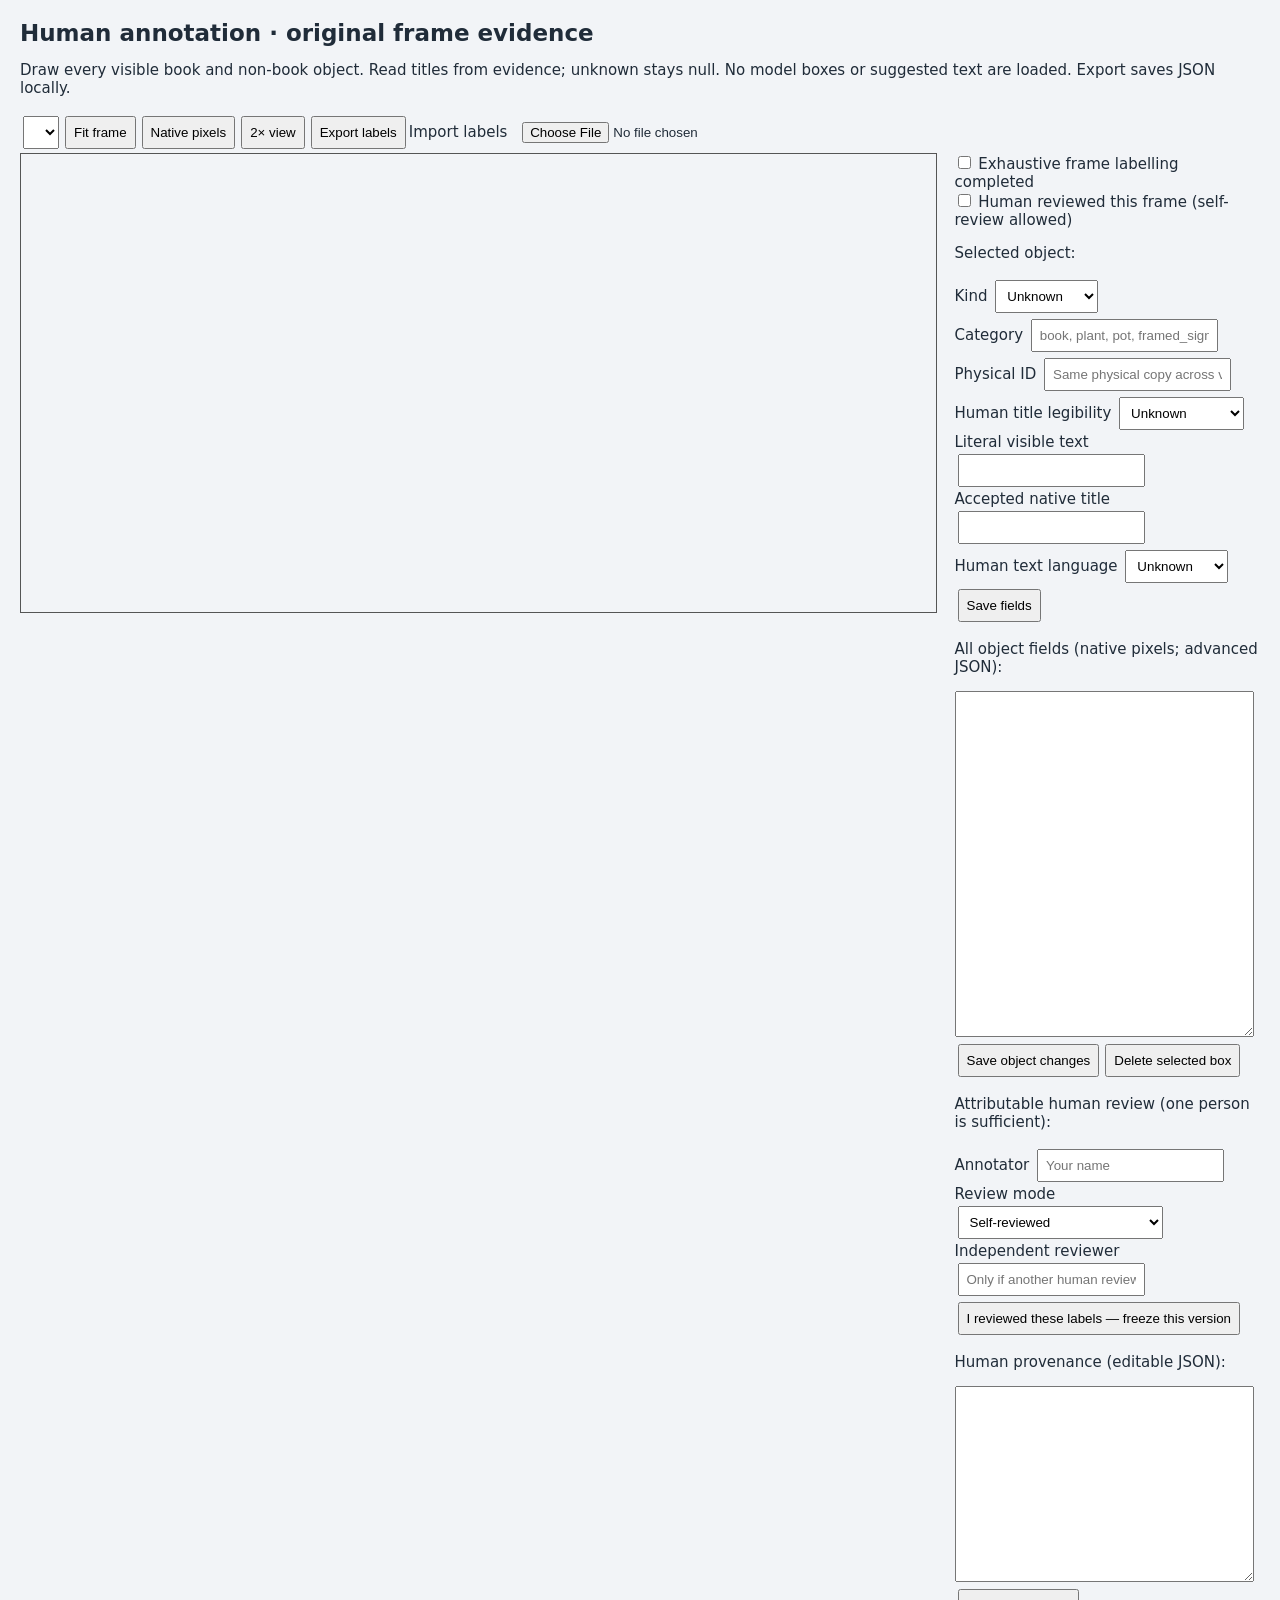
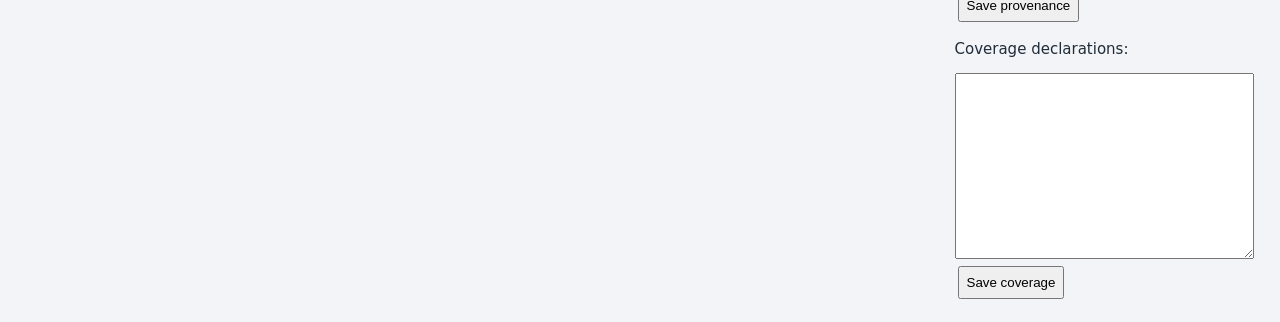
<file: eval/templates/review.html>
<!doctype html><html lang="en"><meta charset="utf-8"><title>Human evidence annotations</title>
<style>body{margin:20px;font:15px system-ui;color:#202c39;background:#f2f4f7}h1{font-size:23px}button,input,select{padding:7px;margin:3px}main{display:grid;grid-template-columns:minmax(0,3fr) minmax(270px,1fr);gap:18px}.scene{max-height:75vh;position:relative;align-self:start;overflow:auto;border:1px solid #555}canvas{width:100%;display:block;cursor:crosshair}textarea{width:96%;height:340px;font:12px monospace}#provenance{height:190px}.status{color:#9b3b13}label{display:block}pre{white-space:pre-wrap}</style>
<h1>Human annotation · original frame evidence</h1>
<p>Draw every visible book and non-book object. Read titles from evidence; unknown stays null. No model boxes or suggested text are loaded. Export saves JSON locally.</p>
<select id="frame"></select><button id="fit">Fit frame</button><button id="native">Native pixels</button><button id="zoom">2× view</button><button id="export">Export labels</button><label style="display:inline">Import labels <input id="import" type="file" accept="application/json"></label>
<main><div><div class="scene"><canvas id="canvas"></canvas></div><p id="status" class="status"></p></div>
<div><label><input id="exhaustive" type="checkbox"> Exhaustive frame labelling completed</label><label><input id="reviewed" type="checkbox"> Human reviewed this frame (self-review allowed)</label>
<p>Selected object:</p>
<label>Kind <select id="kind"><option value="">Unknown</option><option value="book">Book</option><option value="non_book">Non-book</option><option value="ambiguous">Ambiguous</option></select></label>
<label>Category <input id="category" placeholder="book, plant, pot, framed_sign, shelving…"></label>
<label>Physical ID <input id="instance" placeholder="Same physical copy across views"></label>
<label>Human title legibility <select id="legible"><option value="">Unknown</option><option value="true">Full title legible</option><option value="false">Unreadable</option></select></label>
<label>Literal visible text <input id="literal"></label><label>Accepted native title <input id="title"></label>
<label>Human text language <select id="language"><option value="">Unknown</option><option value="es">Spanish</option><option value="en">English</option><option value="mul">Multilingual</option></select></label>
<button id="quickSave">Save fields</button>
<p>All object fields (native pixels; advanced JSON):</p><textarea id="object"></textarea><button id="save">Save object changes</button><button id="delete">Delete selected box</button>
<p>Attributable human review (one person is sufficient):</p>
<label>Annotator <input id="annotator" placeholder="Your name"></label>
<label>Review mode <select id="reviewmode"><option value="self_reviewed">Self-reviewed</option><option value="independent">Optional independent review</option></select></label>
<label>Independent reviewer <input id="reviewer" placeholder="Only if another human reviewed"></label>
<button id="freeze">I reviewed these labels — freeze this version</button>
<p>Human provenance (editable JSON):</p><textarea id="provenance"></textarea><button id="saveprov">Save provenance</button>
<p>Coverage declarations:</p><textarea id="coverage" style="height:180px"></textarea><button id="savecov">Save coverage</button></div></main>
<script>
const payload=__ANNOTATION_PAYLOAD__;
let labels=payload.annotations,current=0,selected=-1,start=null,image=new Image();
const el=id=>document.getElementById(id), canvas=el('canvas'),ctx=canvas.getContext('2d');
const frame=()=>labels.frames[current];
function status(s){el('status').textContent=s;}
function menus(){el('frame').replaceChildren();labels.frames.forEach((f,i)=>{let o=document.createElement('option');o.value=i;o.textContent=`${f.frame_id} · ${f.timestamp_s}s`;el('frame').append(o)});el('provenance').value=JSON.stringify(labels.provenance,null,2);el('coverage').value=JSON.stringify(labels.coverage,null,2);}
function draw(){ctx.clearRect(0,0,canvas.width,canvas.height);ctx.drawImage(image,0,0);frame().objects.forEach((o,i)=>{let [x,y,x1,y1]=o.bbox_xyxy;ctx.strokeStyle=i===selected?'#ffb100':o.kind==='book'?'#00eaff':'#f264ff';ctx.lineWidth=3;ctx.strokeRect(x,y,x1-x,y1-y);ctx.fillStyle=ctx.strokeStyle;ctx.font='18px sans-serif';ctx.fillText(o.annotation_id,x,y+19)});}
function selectedFields(){let o=selected<0?{}:frame().objects[selected];el('object').value=selected<0?'':JSON.stringify(o,null,2);el('kind').value=o.kind||'';el('category').value=o.category||'';el('instance').value=o.instance_id||'';el('legible').value=o.title_legible==null?'':String(o.title_legible);el('literal').value=o.visible_text||'';el('title').value=(o.accepted_titles||[])[0]||'';el('language').value=o.language_code||'';draw();}
function invalidateFreeze(){labels.provenance.review_status='pending';labels.provenance.frozen_at=null;el('provenance').value=JSON.stringify(labels.provenance,null,2);}
function changed(){frame().reviewed=false;el('reviewed').checked=false;invalidateFreeze();}
el('quickSave').onclick=()=>{if(selected<0)return;let o=frame().objects[selected];Object.assign(o,{kind:el('kind').value||null,category:el('category').value||null,instance_id:el('instance').value.trim()||null,title_legible:el('legible').value===''?null:el('legible').value==='true',visible_text:el('literal').value||null,accepted_titles:el('title').value?[el('title').value]:[],language_code:el('language').value||null});changed();selectedFields();status('Human fields saved; review the changed frame before freezing.');};
el('freeze').onclick=()=>{let name=el('annotator').value.trim(),mode=el('reviewmode').value,reviewer=el('reviewer').value.trim();if(!name){status('Enter the human annotator name.');return;}if(mode==='independent'&&(!reviewer||reviewer===name)){status('Independent review requires a different named human. Self-review is sufficient.');return;}if(labels.frames.some(f=>f.exhaustive&&!f.reviewed)){status('Review every frame marked exhaustive before freezing.');return;}if(!labels.frames.some(f=>f.exhaustive&&f.reviewed)){status('Review at least one exhaustively labelled frame first.');return;}let now=new Date().toISOString();Object.assign(labels.provenance,{source_type:'human',annotator:name,reviewer:mode==='self_reviewed'?name:reviewer,review_mode:mode,review_status:'approved',reviewed_at:now,frozen_at:now});el('provenance').value=JSON.stringify(labels.provenance,null,2);status('Your review/freeze declaration recorded. Export a new file and keep it unchanged for baseline/correction scoring.');};
function loadFrame(){selected=-1;canvas.style.width='100%';canvas.width=frame().width_px;canvas.height=frame().height_px;image.onload=()=>{draw();status('Native coordinates. Drag to add a box; click to select. Tiny/blurred titles remain unknown.');};image.onerror=()=>status('Original evidence could not load. Check the HTTP evidence mount or local file path.');image.src=payload.images[frame().frame_id];el('exhaustive').checked=frame().exhaustive;el('reviewed').checked=frame().reviewed;el('object').value='';}
function point(e){let r=canvas.getBoundingClientRect();return [(e.clientX-r.left)*canvas.width/r.width,(e.clientY-r.top)*canvas.height/r.height];}
canvas.onpointerdown=e=>{start=point(e);canvas.setPointerCapture(e.pointerId);};
canvas.onpointerup=e=>{if(!start)return;let end=point(e),[x,y]=start;start=null;if(Math.abs(x-end[0])+Math.abs(y-end[1])<8){selected=frame().objects.findIndex(o=>x>=o.bbox_xyxy[0]&&x<=o.bbox_xyxy[2]&&y>=o.bbox_xyxy[1]&&y<=o.bbox_xyxy[3]);selectedFields();return;}
let box=[Math.max(0,Math.round(Math.min(x,end[0]))),Math.max(0,Math.round(Math.min(y,end[1]))),Math.min(canvas.width,Math.round(Math.max(x,end[0]))),Math.min(canvas.height,Math.round(Math.max(y,end[1])))];if(box[2]<=box[0]||box[3]<=box[1])return;
let used=new Set(labels.frames.flatMap(f=>f.objects.map(o=>o.annotation_id))),n=1;while(used.has(frame().frame_id+'-h'+n))n++;
let obj={...structuredClone(labels.object_template),annotation_id:frame().frame_id+'-h'+n,bbox_xyxy:box};frame().objects.push(obj);changed();selected=frame().objects.length-1;frame().exhaustive=false;frame().reviewed=false;el('exhaustive').checked=false;el('reviewed').checked=false;selectedFields();};
el('frame').onchange=e=>{current=Number(e.target.value);loadFrame();selectedFields();};
el('exhaustive').onchange=e=>{frame().exhaustive=e.target.checked;changed();};el('reviewed').onchange=e=>{frame().reviewed=e.target.checked;invalidateFreeze();};
el('save').onclick=()=>{try{if(selected<0)return;let o=JSON.parse(el('object').value);if(!Array.isArray(o.bbox_xyxy)||o.bbox_xyxy.length!==4)throw Error('Box needs four coordinates');frame().objects[selected]=o;changed();selectedFields();status('Saved; human review must be repeated after label changes.');}catch(e){status(e.message)}};
el('delete').onclick=()=>{if(selected>=0){frame().objects.splice(selected,1);changed();selected=-1;frame().exhaustive=false;frame().reviewed=false;el('exhaustive').checked=false;el('reviewed').checked=false;selectedFields();}};
el('saveprov').onclick=()=>{try{labels.provenance=JSON.parse(el('provenance').value);status('Provenance saved. Use review_mode=self_reviewed for one named human, or independent for a real second reviewer. You are responsible for approval/freeze declarations.');}catch(e){status(e.message)}};
el('savecov').onclick=()=>{try{labels.coverage=JSON.parse(el('coverage').value);invalidateFreeze();status('Coverage saved. Partial footage does not establish whole-room inventory.');}catch(e){status(e.message)}};
el('export').onclick=()=>{let blob=new Blob([JSON.stringify(labels,null,2)+'\n'],{type:'application/json'}),a=document.createElement('a');a.href=URL.createObjectURL(blob);a.download=labels.dataset_id+'_human_labels_v1.json';a.click();setTimeout(()=>URL.revokeObjectURL(a.href),2000);};
el('import').onchange=async e=>{try{let a=JSON.parse(await e.target.files[0].text());if(a.annotation_version!==1)throw Error('Version must be 1');if(a.frames.some(f=>!payload.images[f.frame_id]))throw Error('Imported frame evidence is missing from this viewer');labels=a;current=0;el('fit').onclick=()=>canvas.style.width='100%';el('native').onclick=()=>canvas.style.width=canvas.width+'px';el('zoom').onclick=()=>canvas.style.width=(canvas.width*2)+'px';
menus();loadFrame();}catch(err){status(err.message)}};
el('fit').onclick=()=>canvas.style.width='100%';el('native').onclick=()=>canvas.style.width=canvas.width+'px';el('zoom').onclick=()=>canvas.style.width=(canvas.width*2)+'px';
menus();loadFrame();
</script></html>
</file>
